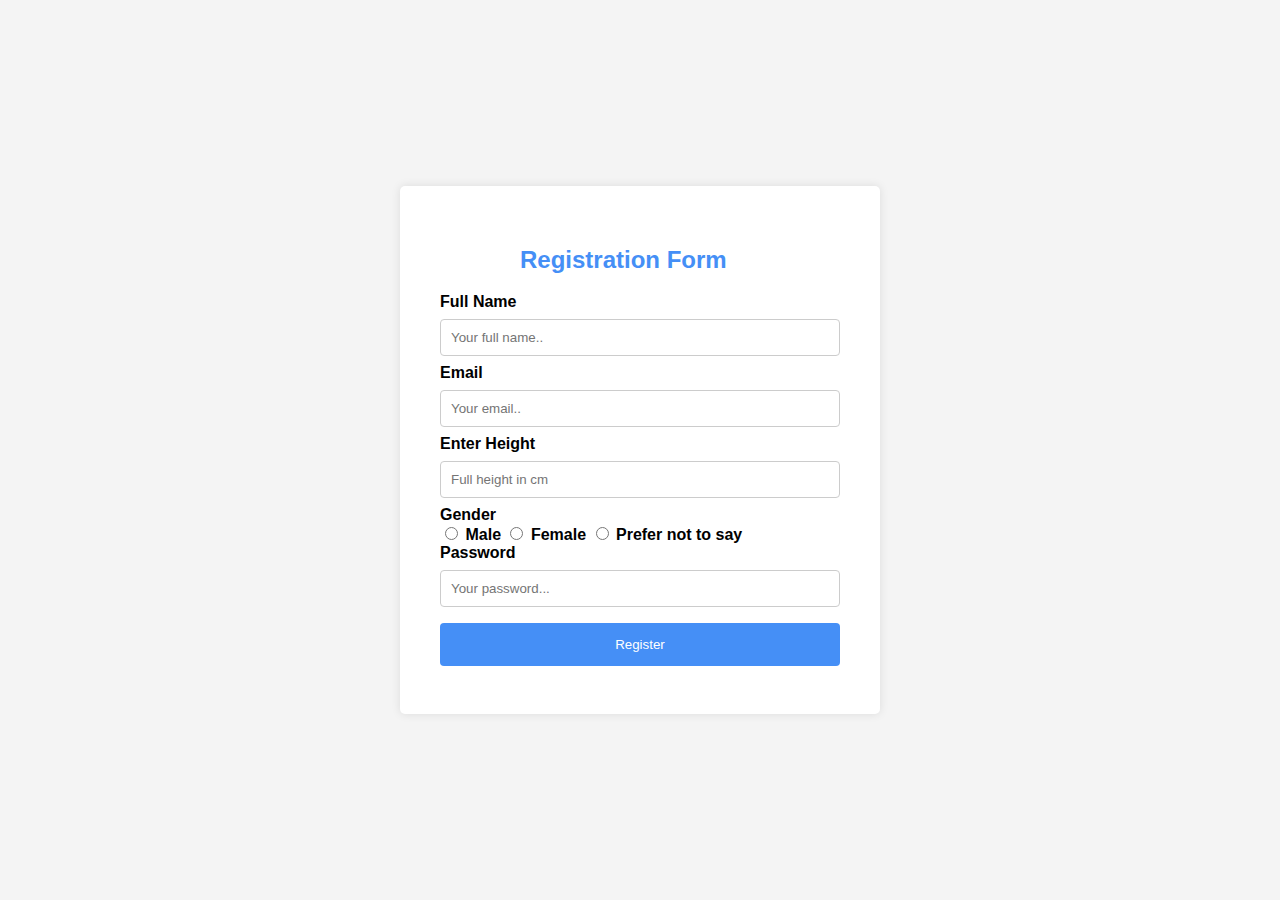
<file: New folder/index2.html>
<!DOCTYPE html>
<html lang="en">
<head>
<meta charset="UTF-8">
<meta name="viewport" content="width=device-width, initial-scale=1.0">
<title>Responsive Registration Form</title>
<link rel="stylesheet" href="./assets/css/styles.css">
</head>
<body>
<div class="container">
  <h2>Registration Form</h2>
  <form action="/submit" method="post">
    <label for="fullname">Full Name</label>
    <input type="text" id="fullname" name="fullname" placeholder="Your full name.." required>
  
    <label for="email">Email</label>
    <input type="email" id="email" name="email" placeholder="Your email.." required>

    <label for="height">Enter Height</label>
    <input type="text" id="height" name="height" placeholder="Full height in cm" required>

    <div class="gender-details">
      <span class="gender-title">Gender</span>
      <div class="category">
        <label for="">
          <input type="radio"></input>
          <span class="gender">Male</span>
        </label>
        <label for="">
          <input type="radio"></input>
          <span class="gender">Female</span>
        </label>
        <label for="">
          <input type="radio"></input>
          <span class="gender">Prefer not to say</span>
        </label>
      </div>


    <label for="p">Password</label>
    <input type="password" id="password" name="password" placeholder="Your password..." required>

    <input type="submit" value="Register">
  </form>
</div>

</body>
</html>
</file>
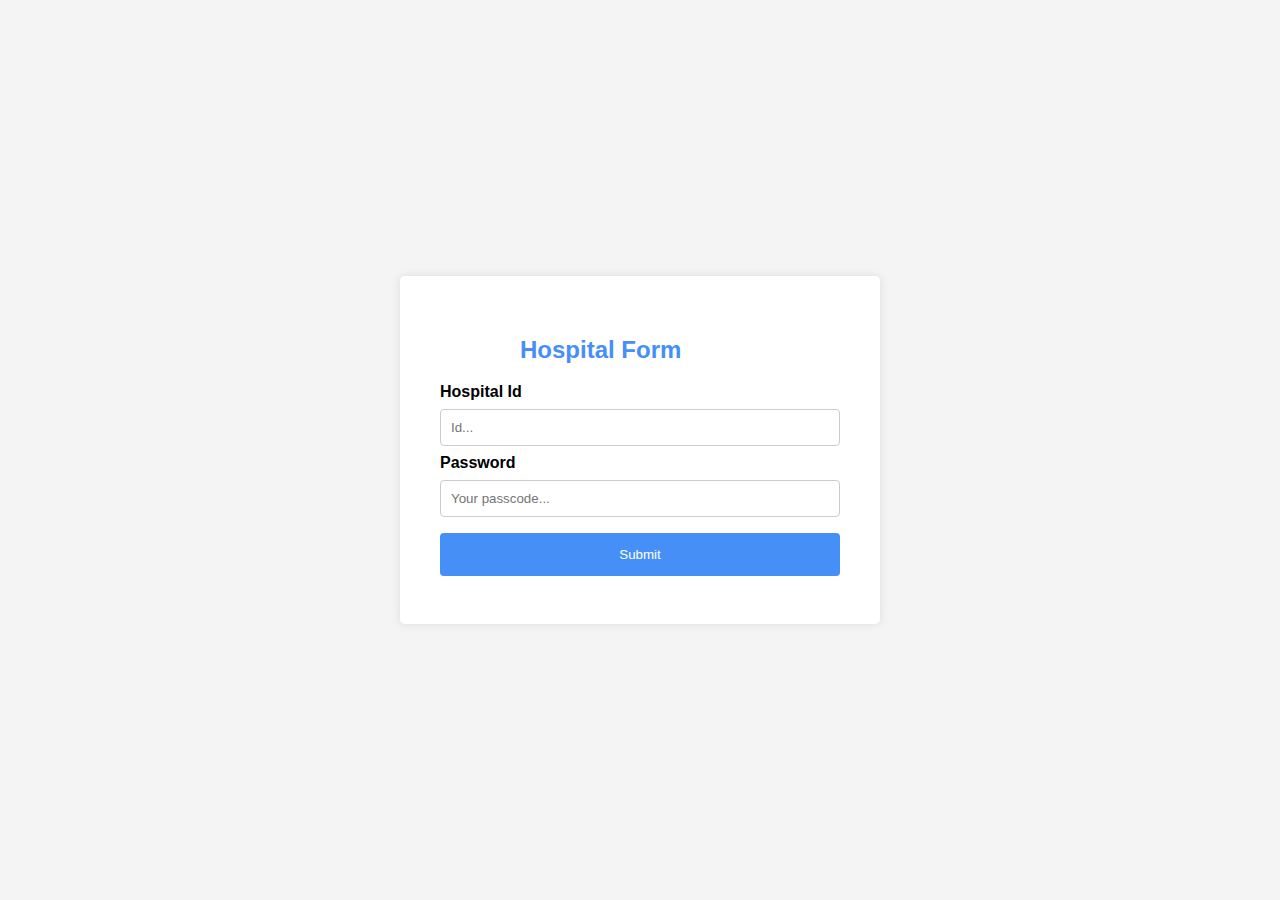
<file: New folder/index3.html>
<!DOCTYPE html>
<html lang="en">
<head>
<meta charset="UTF-8">
<meta name="viewport" content="width=device-width, initial-scale=1.0">
<title>Responsive Registration Form</title>
<link rel="stylesheet" href="./assets/css/styles.css">
</head>
<body>
<div class="container">
  <h2>Hospital Form</h2>
  <form action="/submit" method="post">
    <label for="fullname">Hospital Id</label>
    <input type="text" id="fullname" name="fullname" placeholder="Id..." required>

    <label for="p">Password</label>
    <input type="password" id="password" name="password" placeholder="Your passcode..." required>

    <input type="submit"><a href="./index.html"></a>
  </form>
</div>

</body>
</html>
</file>
<file: New folder/assets/css/styles.css>
body {
  font-family: Arial, sans-serif;
  background-color: #f4f4f4;
  margin: 0;
  padding: 0;
  display: flex;
  justify-content: center;
  align-items: center;
  height: 100vh;
}

.container {
  background-color: #fff;
  border-radius: 5px;
  box-shadow: 0 0 10px rgba(0,0,0,0.1);
  padding: 40px;
  width: 80%;
  max-width: 400px;
}
.container h2{
  color: #458ff6;
  margin-left: 80px;
}
span,label{
  font-weight: bold;
}

input[type="text"], input[type="email"], input[type="password"] {
  width: 100%;
  padding: 10px;
  margin: 8px 0;
  display: inline-block;
  border: 1px solid #ccc;
  border-radius: 4px;
  box-sizing: border-box;
}

input[type="submit"] {
  width: 100%;
  background-color: #458ff6;
  color: white;
  padding: 14px 20px;
  margin: 8px 0;
  border: none;
  border-radius: 4px;
  cursor: pointer;
}

input[type="submit"]:hover {
  background-color: #45a049;
}

@media screen and (max-width: 600px) {
  .container {
    width: 90%;
  }
}
</file>
